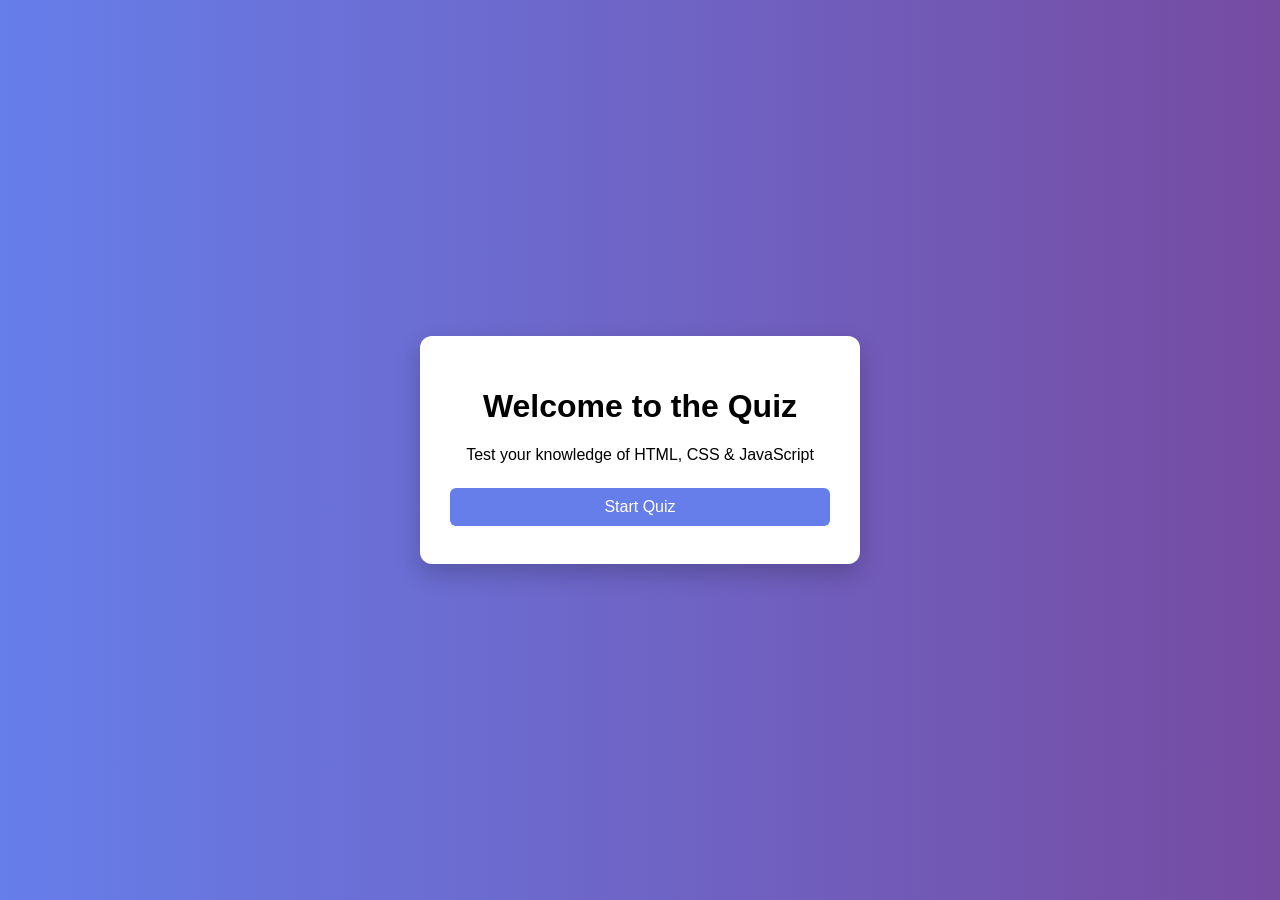
<file: index.html>
<!DOCTYPE html>
<html lang="en">
<head>
  <meta charset="UTF-8">
  <title>Quiz App</title>
  <link rel="stylesheet" href="style.css">
</head>
<body>

  <div class="container">
    <h1>Welcome to the Quiz</h1>
    <p>Test your knowledge of HTML, CSS & JavaScript</p>
    <button onclick="startQuiz()">Start Quiz</button>
  </div>

  <script>
    function startQuiz() {
      window.location.href = "quiz.html";
    }
  </script>

</body>
</html>
</file>
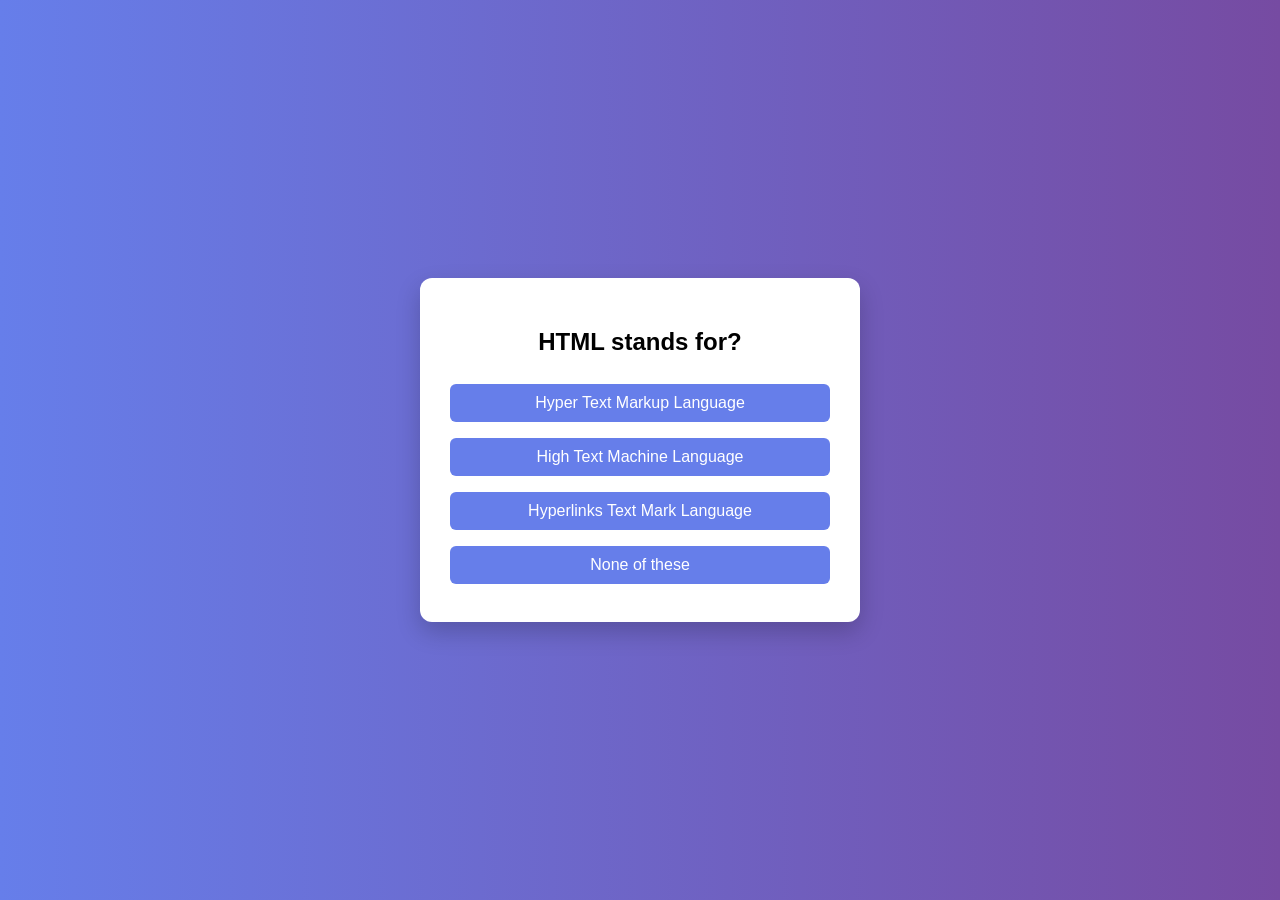
<file: quiz.html>
<!DOCTYPE html>
<html lang="en">
<head>
  <meta charset="UTF-8">
  <title>Quiz</title>
  <link rel="stylesheet" href="style.css">
</head>
<body>

  <div class="container">
    <h2 id="question"></h2>
    <div id="options"></div>
  </div>

  <script src="quiz.js"></script>
</body>
</html>
</file>
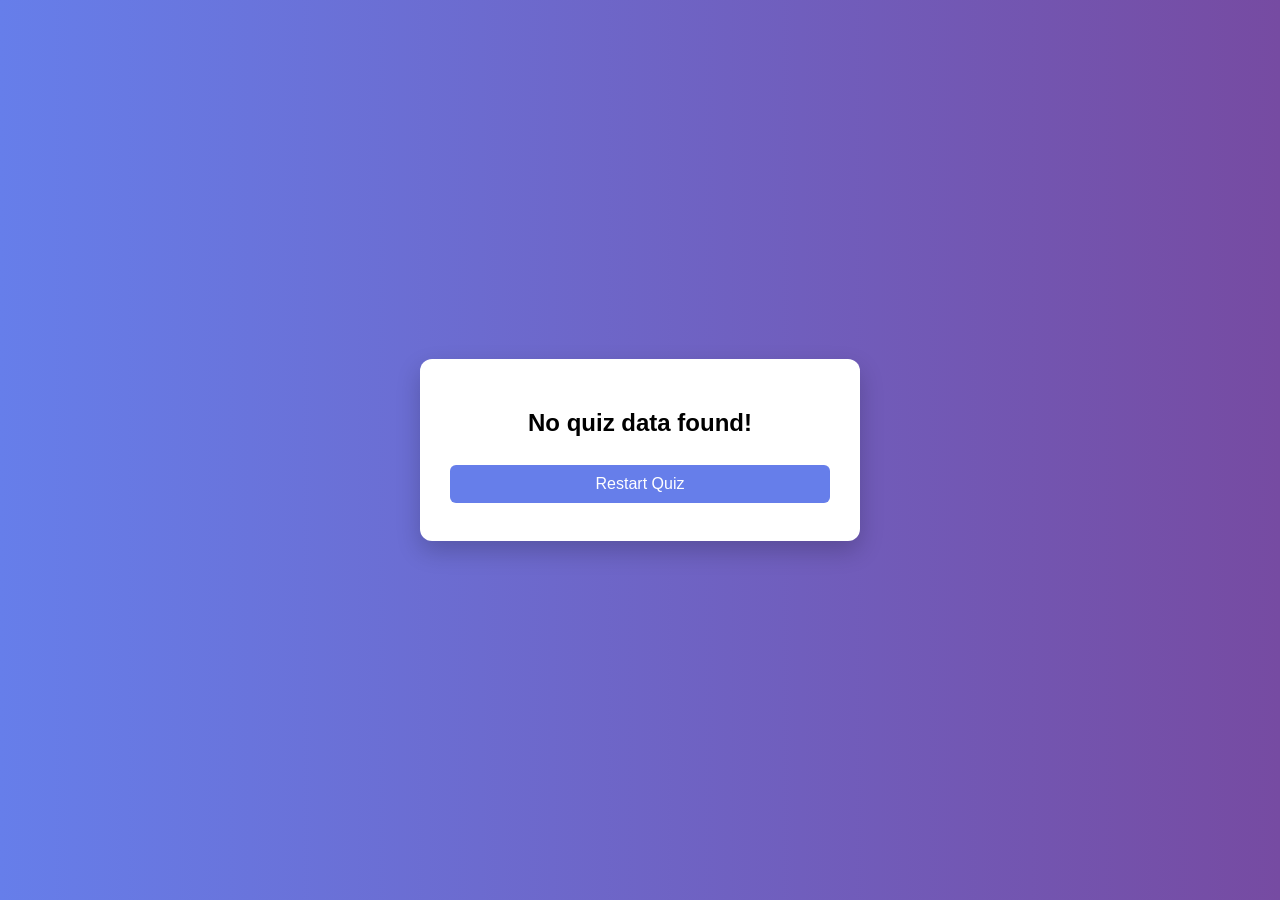
<file: results.html>
<!DOCTYPE html>
<html lang="en">
<head>
  <meta charset="UTF-8">
  <title>Results</title>
  <link rel="stylesheet" href="style.css">
</head>
<body>

  <div class="container">
    <h2 id="scoreText">Loading...</h2>
    <button onclick="restartQuiz()">Restart Quiz</button>
  </div>

  <script>
    document.addEventListener("DOMContentLoaded", function () {
      const total = localStorage.getItem("total");
      const score = localStorage.getItem("score");

      if (score !== null && total !== null) {
        document.getElementById("scoreText").innerText =
          `You got ${score} out of ${total} correct!`;
      } else {
        document.getElementById("scoreText").innerText =
          "No quiz data found!";
      }
    });

    function restartQuiz() {
      localStorage.clear();
      window.location.href = "index.html";
    }
  </script>

</body>
</html>
</file>
<file: style.css>
body {
  margin: 0;
  font-family: Arial, sans-serif;
  background: linear-gradient(to right, #667eea, #764ba2);
  height: 100vh;
  display: flex;
  justify-content: center;
  align-items: center;
}

.container {
  background: white;
  padding: 30px;
  width: 380px;
  text-align: center;
  border-radius: 12px;
  box-shadow: 0 10px 25px rgba(0,0,0,0.2);
}

button {
  width: 100%;
  padding: 10px;
  margin: 8px 0;
  font-size: 16px;
  border: none;
  border-radius: 6px;
  cursor: pointer;
  background: #667eea;
  color: white;
}

button:hover {
  background: #764ba2;
}

.correct {
  background-color: #4CAF50 !important;
}

.wrong {
  background-color: #f44336 !important;
}

button:disabled {
  cursor: not-allowed;
  opacity: 0.85;
}
</file>
